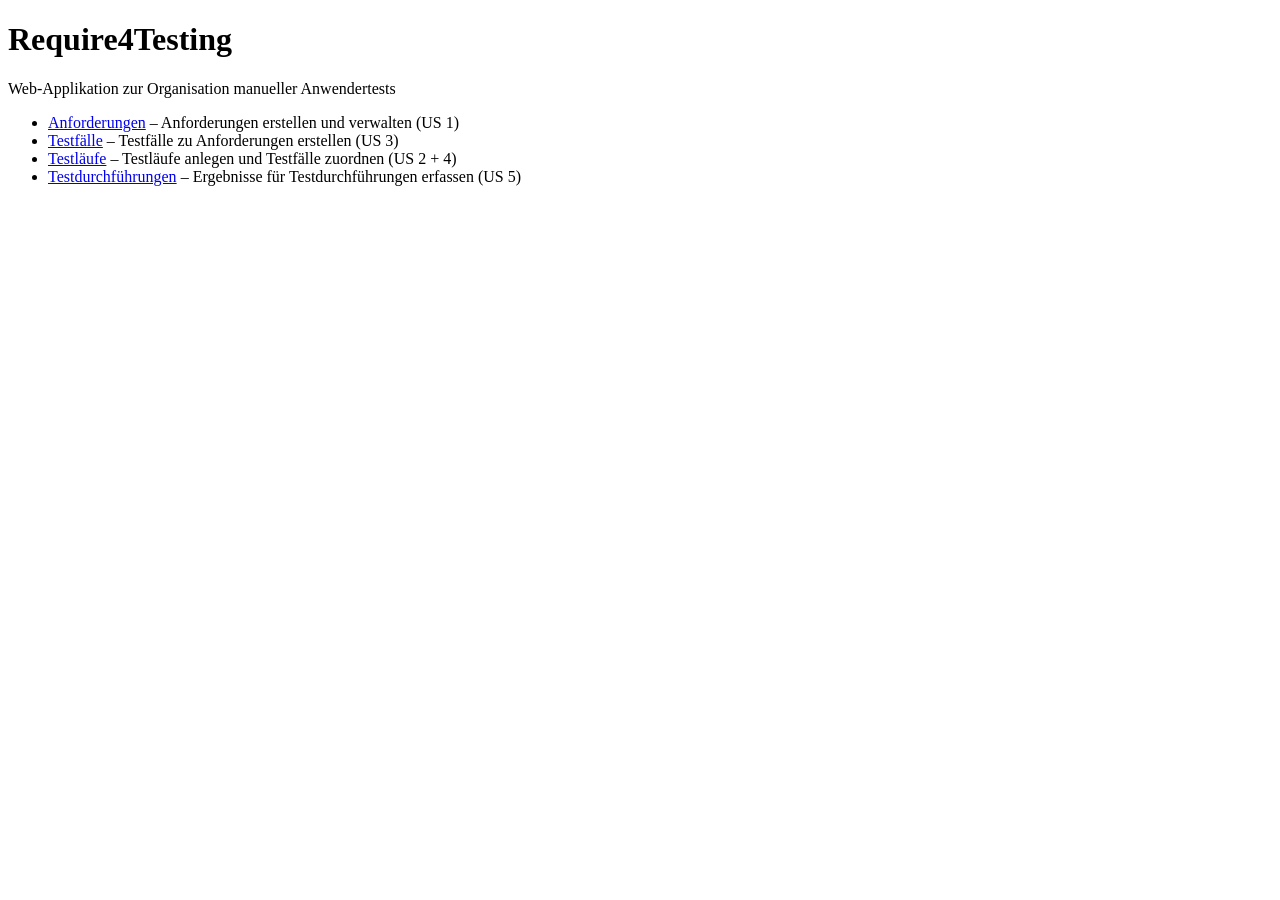
<file: src/main/resources/templates/index.html>
<!DOCTYPE html>
<html xmlns:th="http://www.thymeleaf.org">
<head>
    <title>Require4Testing</title>
    <link rel="stylesheet" th:href="@{/style.css}"/>
</head>
<body>
<div th:replace="~{fragments :: nav}"></div>
<h1>Require4Testing</h1>
<p>Web-Applikation zur Organisation manueller Anwendertests</p>
<ul>
    <li><a href="/anforderungen">Anforderungen</a> – Anforderungen erstellen und verwalten (US 1)</li>
    <li><a href="/testfaelle">Testfälle</a> – Testfälle zu Anforderungen erstellen (US 3)</li>
    <li><a href="/testlaeufe">Testläufe</a> – Testläufe anlegen und Testfälle zuordnen (US 2 + 4)</li>
    <li><a href="/testdurchfuehrungen">Testdurchführungen</a> – Ergebnisse für Testdurchführungen erfassen (US 5)</li>
</ul>
</body>
</html>
</file>
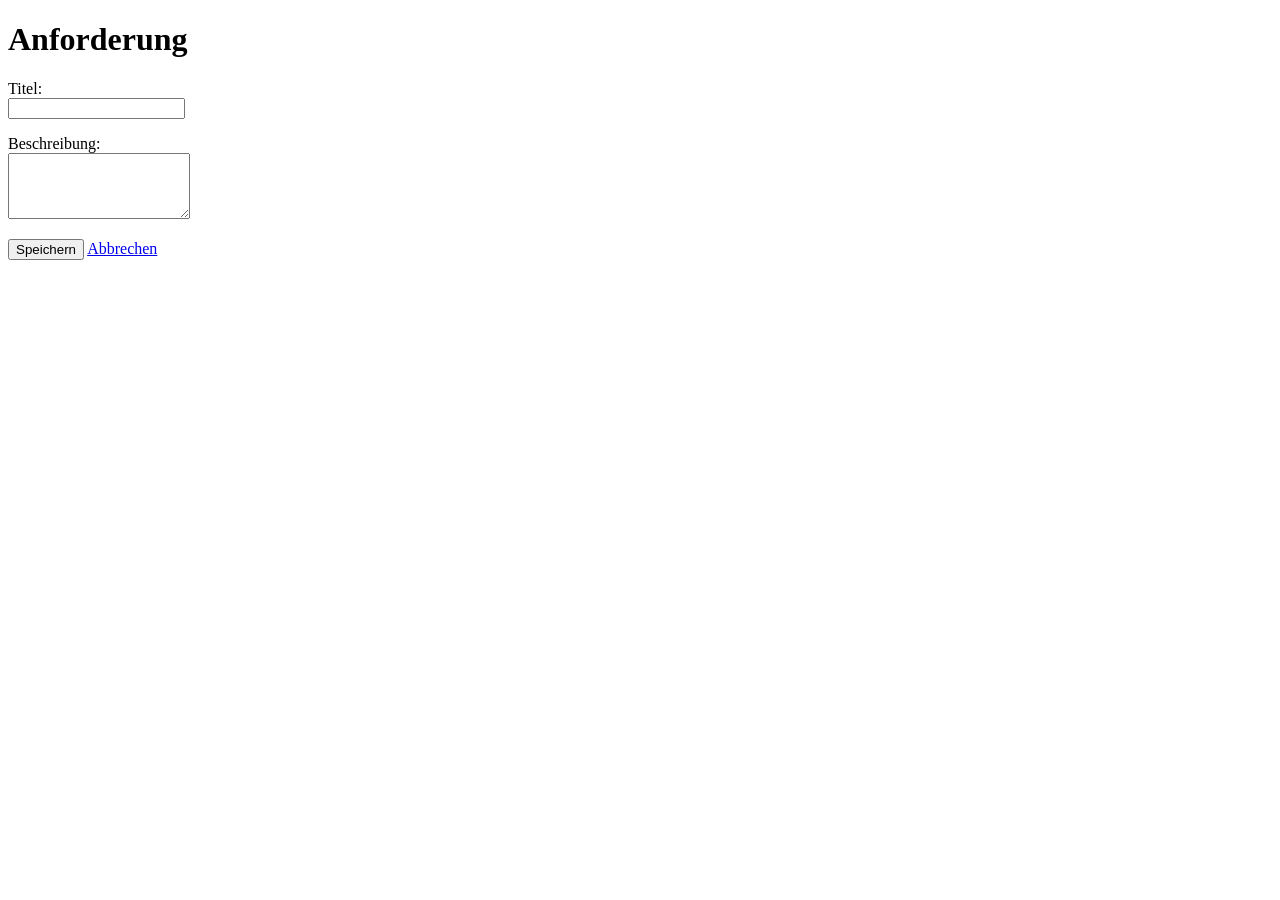
<file: src/main/resources/templates/anforderung-form.html>
<!DOCTYPE html>
<html xmlns:th="http://www.thymeleaf.org">
<head>
    <title>Anforderung – Require4Testing</title>
    <link rel="stylesheet" th:href="@{/style.css}"/>
</head>
<body>
<div th:replace="~{fragments :: nav}"></div>
<h1 th:text="${anforderung.id == null} ? 'Neue Anforderung' : 'Anforderung bearbeiten'">Anforderung</h1>
<form th:action="${anforderung.id == null} ? @{/anforderungen} : @{/anforderungen/{id}/bearbeiten(id=${anforderung.id})}"
      th:object="${anforderung}" method="post">
    <p>
        <label>Titel:<br/>
        <input type="text" th:field="*{titel}" required/></label>
    </p>
    <p>
        <label>Beschreibung:<br/>
        <textarea th:field="*{beschreibung}" rows="4"></textarea></label>
    </p>
    <button type="submit">Speichern</button>
    <a href="/anforderungen">Abbrechen</a>
</form>
</body>
</html>
</file>
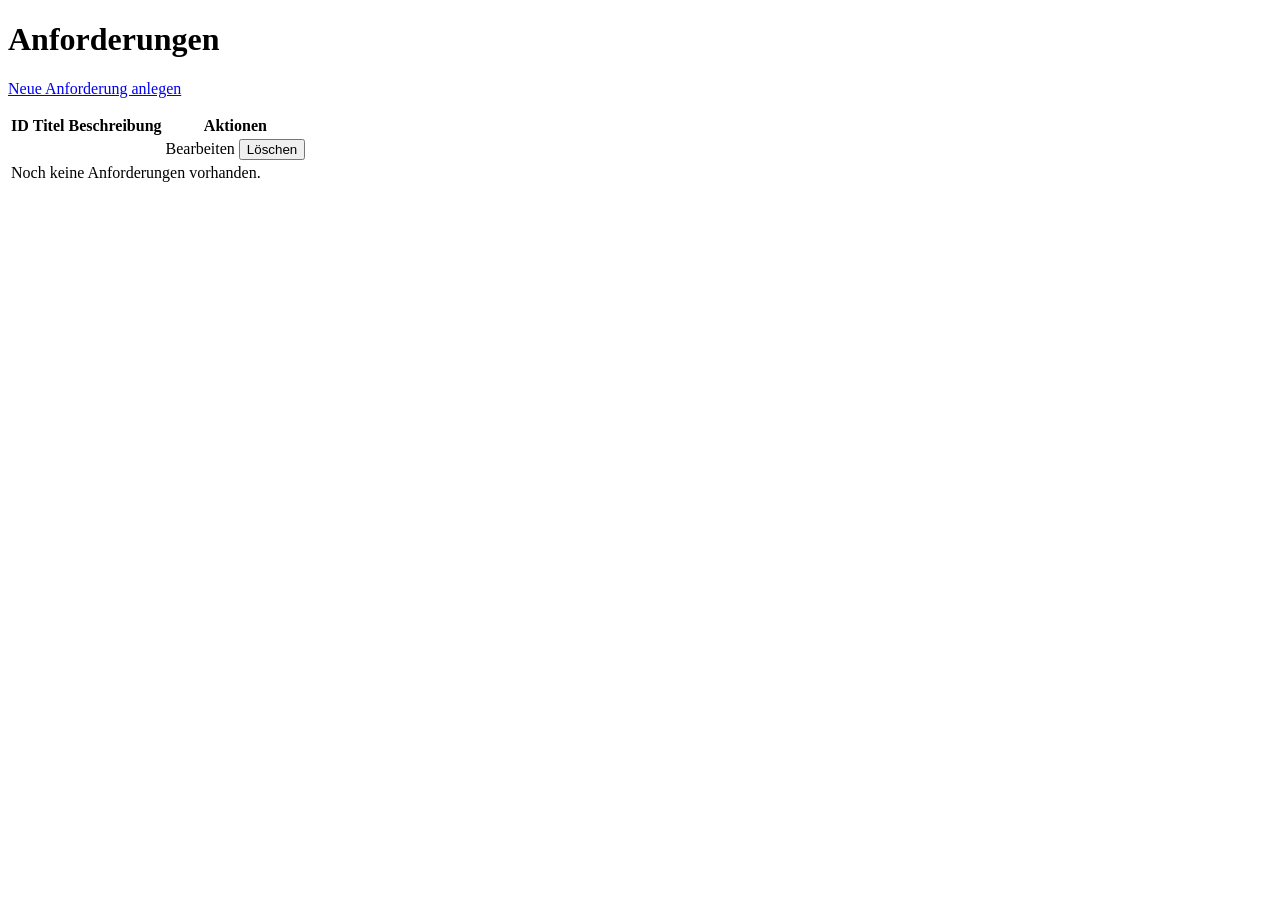
<file: src/main/resources/templates/anforderungen.html>
<!DOCTYPE html>
<html xmlns:th="http://www.thymeleaf.org">
<head>
    <title>Anforderungen – Require4Testing</title>
    <link rel="stylesheet" th:href="@{/style.css}"/>
</head>
<body>
<div th:replace="~{fragments :: nav}"></div>
<h1>Anforderungen</h1>
<p><a href="/anforderungen/neu">Neue Anforderung anlegen</a></p>
<table>
    <thead>
        <tr>
            <th>ID</th>
            <th>Titel</th>
            <th>Beschreibung</th>
            <th>Aktionen</th>
        </tr>
    </thead>
    <tbody>
        <tr th:each="a : ${anforderungen}">
            <td th:text="${a.id}"></td>
            <td th:text="${a.titel}"></td>
            <td th:text="${a.beschreibung}"></td>
            <td>
                <a th:href="@{/anforderungen/{id}/bearbeiten(id=${a.id})}">Bearbeiten</a>
                <form th:action="@{/anforderungen/{id}/loeschen(id=${a.id})}" method="post" style="display:inline">
                    <button type="submit" onclick="return confirm('Anforderung wirklich löschen?')">Löschen</button>
                </form>
            </td>
        </tr>
        <tr th:if="${#lists.isEmpty(anforderungen)}">
            <td colspan="4">Noch keine Anforderungen vorhanden.</td>
        </tr>
    </tbody>
</table>
</body>
</html>
</file>
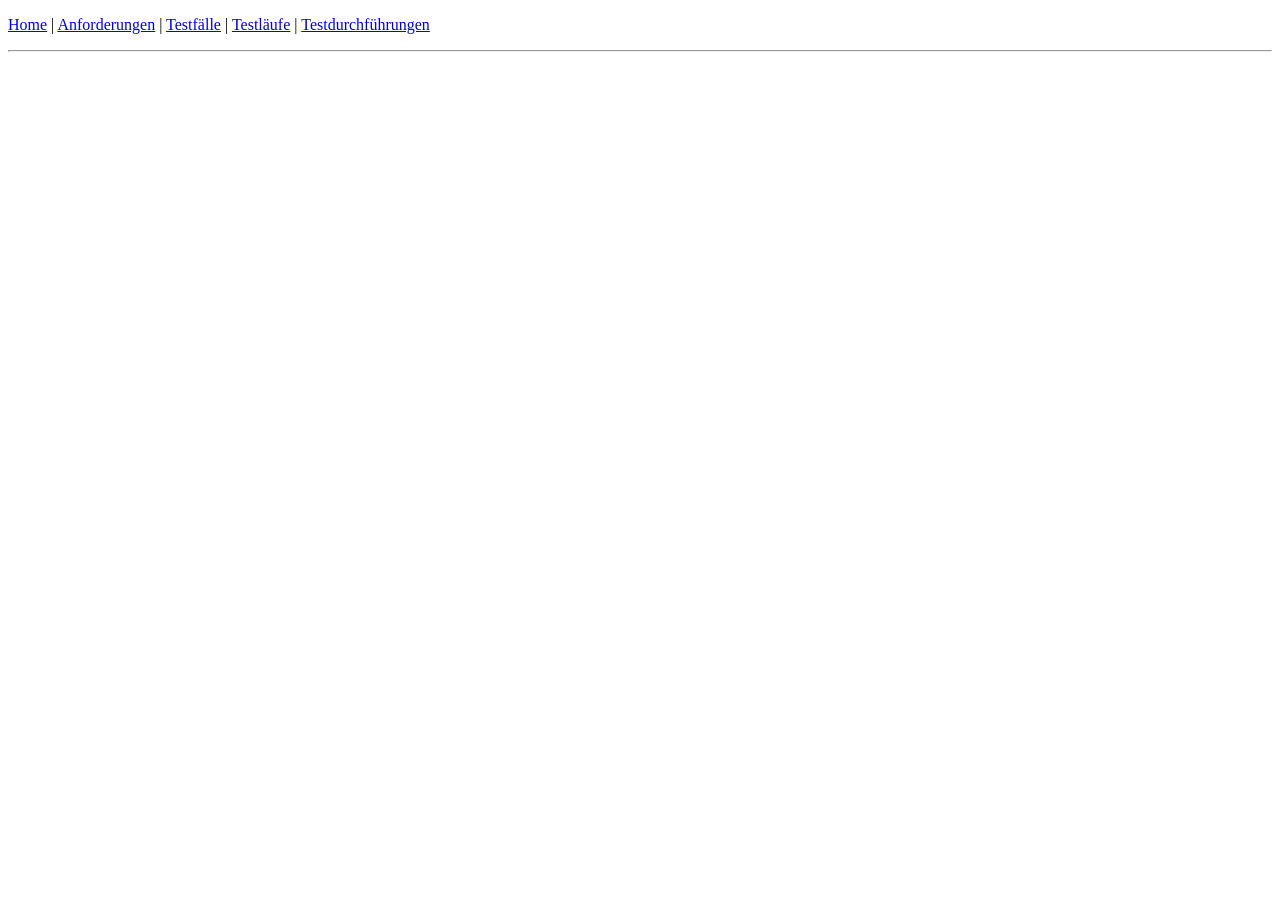
<file: src/main/resources/templates/fragments.html>
<!DOCTYPE html>
<html xmlns:th="http://www.thymeleaf.org">
<body>
<div th:fragment="nav">
    <p>
        <a href="/">Home</a> |
        <a href="/anforderungen">Anforderungen</a> |
        <a href="/testfaelle">Testfälle</a> |
        <a href="/testlaeufe">Testläufe</a> |
        <a href="/testdurchfuehrungen">Testdurchführungen</a>
    </p>
    <hr/>
</div>
</body>
</html>
</file>
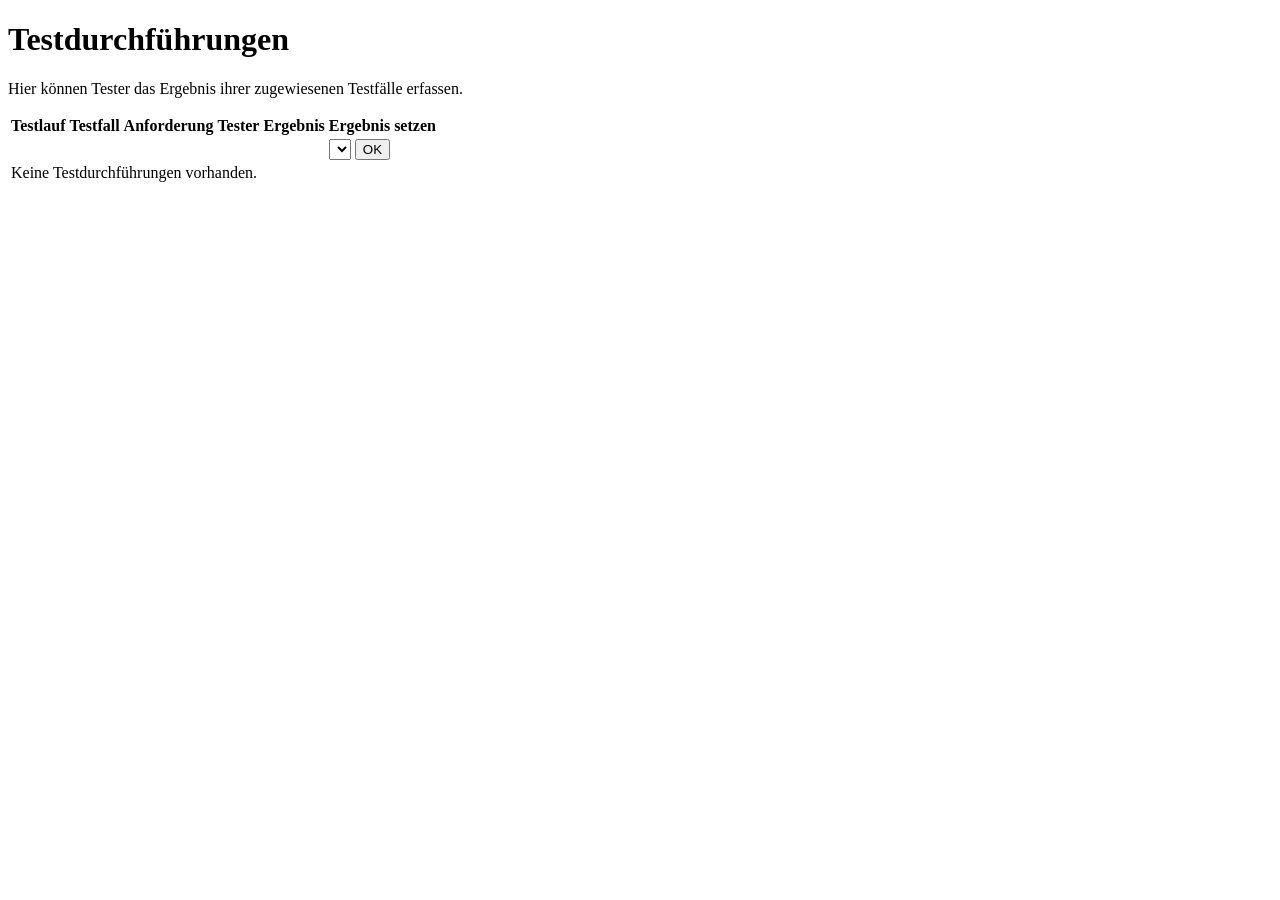
<file: src/main/resources/templates/testdurchfuehrungen.html>
<!DOCTYPE html>
<html xmlns:th="http://www.thymeleaf.org">
<head>
    <title>Testdurchführungen – Require4Testing</title>
    <link rel="stylesheet" th:href="@{/style.css}"/>
</head>
<body>
<div th:replace="~{fragments :: nav}"></div>
<h1>Testdurchführungen</h1>
<p>Hier können Tester das Ergebnis ihrer zugewiesenen Testfälle erfassen.</p>
<table>
    <thead>
        <tr>
            <th>Testlauf</th>
            <th>Testfall</th>
            <th>Anforderung</th>
            <th>Tester</th>
            <th>Ergebnis</th>
            <th>Ergebnis setzen</th>
        </tr>
    </thead>
    <tbody>
        <tr th:each="td : ${testdurchfuehrungen}">
            <td th:text="${td.testlauf != null ? td.testlauf.name : '–'}"></td>
            <td th:text="${td.testfall != null ? td.testfall.titel : '–'}"></td>
            <td th:text="${td.testfall != null ? (td.testfall.anforderung != null ? td.testfall.anforderung.titel : '–') : '–'}"></td>
            <td th:text="${td.testerName}"></td>
            <td th:text="${td.ergebnis}"></td>
            <td>
                <form th:action="@{/testdurchfuehrungen/{id}/ergebnis(id=${td.id})}" method="post" style="display:flex; gap:4px">
                    <select name="ergebnis">
                        <option th:each="e : ${ergebnisse}"
                                th:value="${e}"
                                th:text="${e}"
                                th:selected="${td.ergebnis == e}"></option>
                    </select>
                    <button type="submit">OK</button>
                </form>
            </td>
        </tr>
        <tr th:if="${#lists.isEmpty(testdurchfuehrungen)}">
            <td colspan="6">Keine Testdurchführungen vorhanden.</td>
        </tr>
    </tbody>
</table>
</body>
</html>
</file>
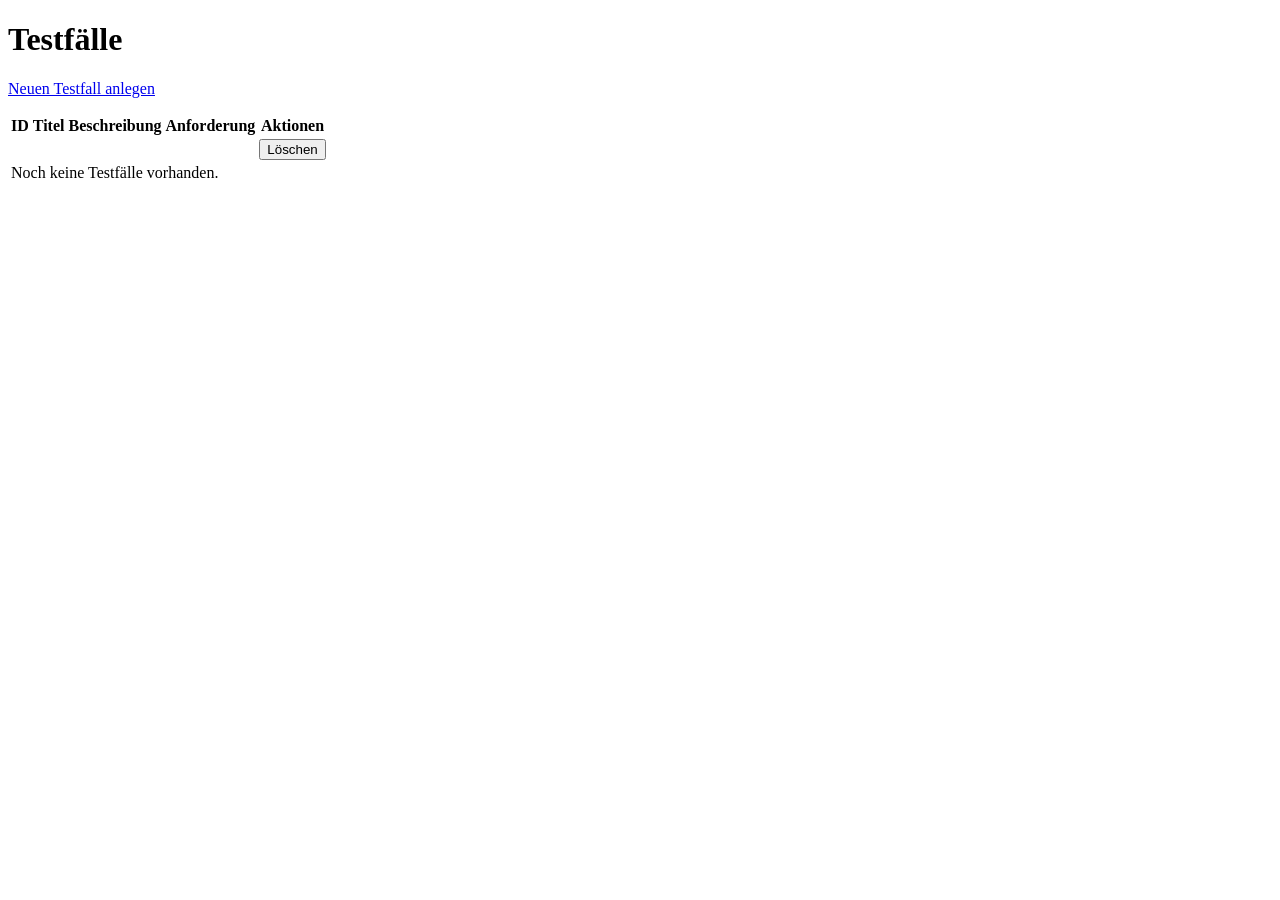
<file: src/main/resources/templates/testfaelle.html>
<!DOCTYPE html>
<html xmlns:th="http://www.thymeleaf.org">
<head>
    <title>Testfälle – Require4Testing</title>
    <link rel="stylesheet" th:href="@{/style.css}"/>
</head>
<body>
<div th:replace="~{fragments :: nav}"></div>
<h1>Testfälle</h1>
<p><a href="/testfaelle/neu">Neuen Testfall anlegen</a></p>
<table>
    <thead>
        <tr>
            <th>ID</th>
            <th>Titel</th>
            <th>Beschreibung</th>
            <th>Anforderung</th>
            <th>Aktionen</th>
        </tr>
    </thead>
    <tbody>
        <tr th:each="t : ${testfaelle}">
            <td th:text="${t.id}"></td>
            <td th:text="${t.titel}"></td>
            <td th:text="${t.beschreibung}"></td>
            <td th:text="${t.anforderung != null ? t.anforderung.titel : '–'}"></td>
            <td>
                <form th:action="@{/testfaelle/{id}/loeschen(id=${t.id})}" method="post" style="display:inline">
                    <button type="submit" onclick="return confirm('Testfall wirklich löschen?')">Löschen</button>
                </form>
            </td>
        </tr>
        <tr th:if="${#lists.isEmpty(testfaelle)}">
            <td colspan="5">Noch keine Testfälle vorhanden.</td>
        </tr>
    </tbody>
</table>
</body>
</html>
</file>
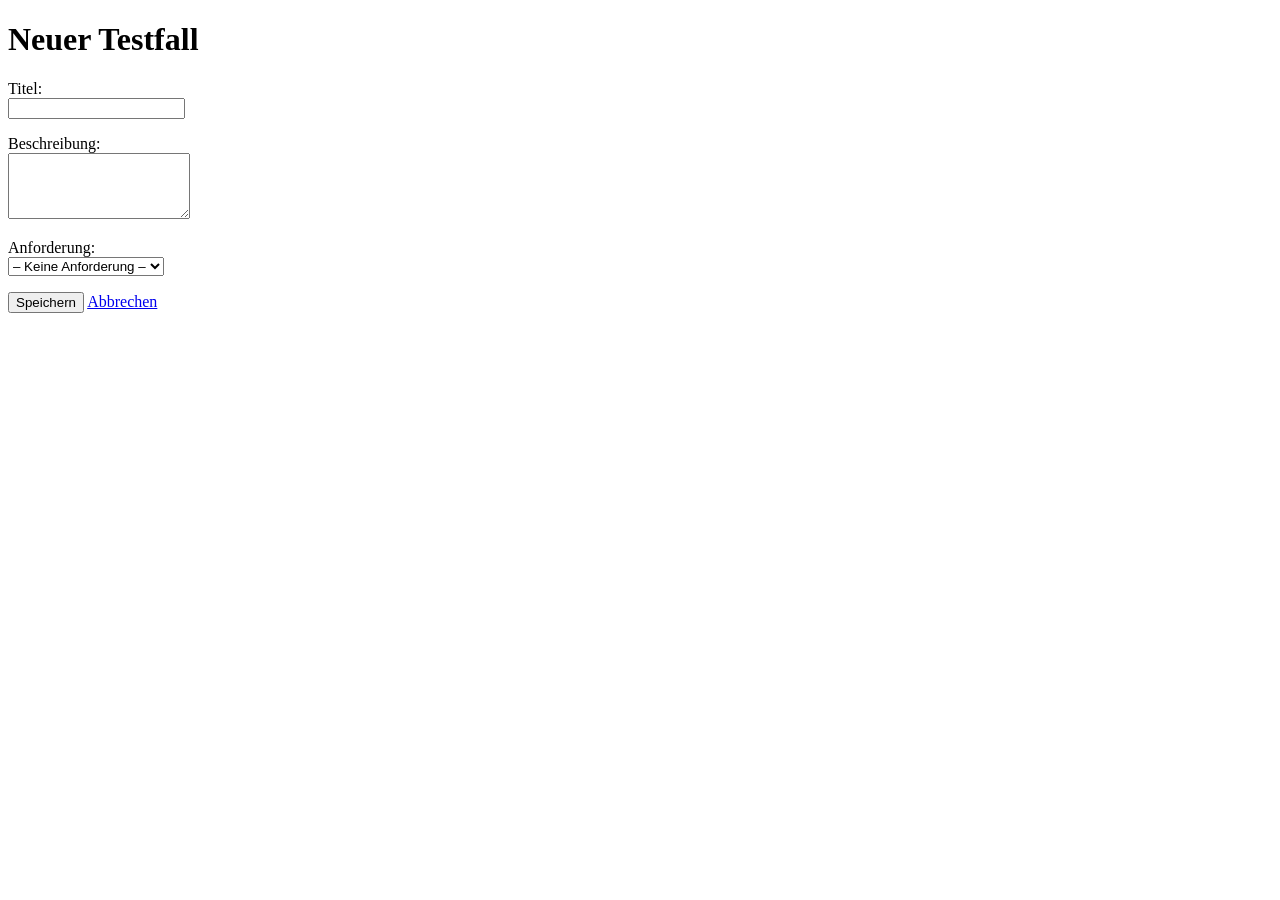
<file: src/main/resources/templates/testfall-form.html>
<!DOCTYPE html>
<html xmlns:th="http://www.thymeleaf.org">
<head>
    <title>Neuer Testfall – Require4Testing</title>
    <link rel="stylesheet" th:href="@{/style.css}"/>
</head>
<body>
<div th:replace="~{fragments :: nav}"></div>
<h1>Neuer Testfall</h1>
<form th:action="@{/testfaelle}" th:object="${testfall}" method="post">
    <p>
        <label>Titel:<br/>
        <input type="text" th:field="*{titel}" required/></label>
    </p>
    <p>
        <label>Beschreibung:<br/>
        <textarea th:field="*{beschreibung}" rows="4"></textarea></label>
    </p>
    <p>
        <label>Anforderung:<br/>
        <select name="anforderungId">
            <option value="">– Keine Anforderung –</option>
            <option th:each="a : ${anforderungen}" th:value="${a.id}" th:text="${a.titel}"></option>
        </select></label>
    </p>
    <button type="submit">Speichern</button>
    <a href="/testfaelle">Abbrechen</a>
</form>
</body>
</html>
</file>
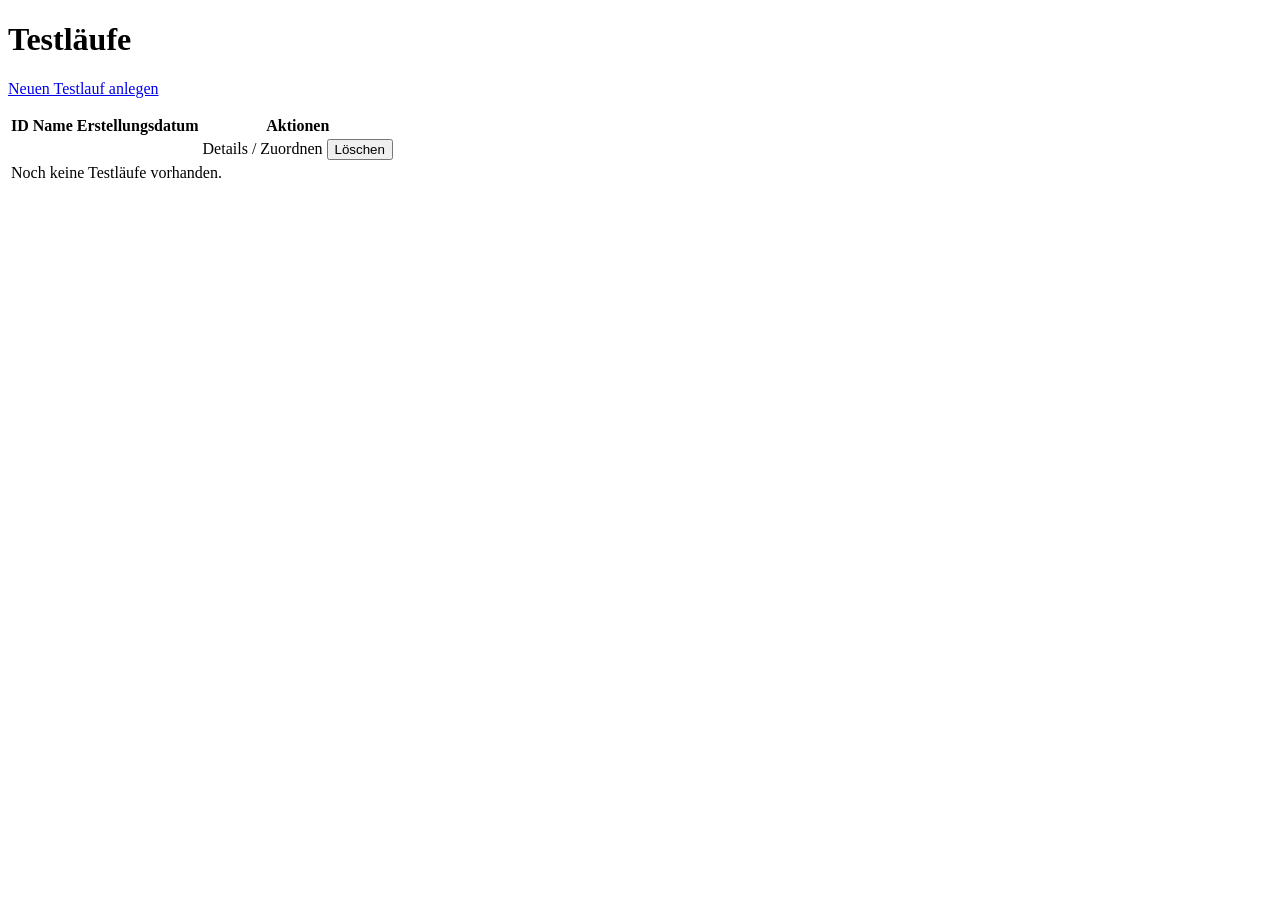
<file: src/main/resources/templates/testlaeufe.html>
<!DOCTYPE html>
<html xmlns:th="http://www.thymeleaf.org">
<head>
    <title>Testläufe – Require4Testing</title>
    <link rel="stylesheet" th:href="@{/style.css}"/>
</head>
<body>
<div th:replace="~{fragments :: nav}"></div>
<h1>Testläufe</h1>
<p><a href="/testlaeufe/neu">Neuen Testlauf anlegen</a></p>
<table>
    <thead>
        <tr>
            <th>ID</th>
            <th>Name</th>
            <th>Erstellungsdatum</th>
            <th>Aktionen</th>
        </tr>
    </thead>
    <tbody>
        <tr th:each="t : ${testlaeufe}">
            <td th:text="${t.id}"></td>
            <td th:text="${t.name}"></td>
            <td th:text="${t.erstellungsdatum}"></td>
            <td>
                <a th:href="@{/testlaeufe/{id}(id=${t.id})}">Details / Zuordnen</a>
                <form th:action="@{/testlaeufe/{id}/loeschen(id=${t.id})}" method="post" style="display:inline">
                    <button type="submit" onclick="return confirm('Testlauf wirklich löschen?')">Löschen</button>
                </form>
            </td>
        </tr>
        <tr th:if="${#lists.isEmpty(testlaeufe)}">
            <td colspan="4">Noch keine Testläufe vorhanden.</td>
        </tr>
    </tbody>
</table>
</body>
</html>
</file>
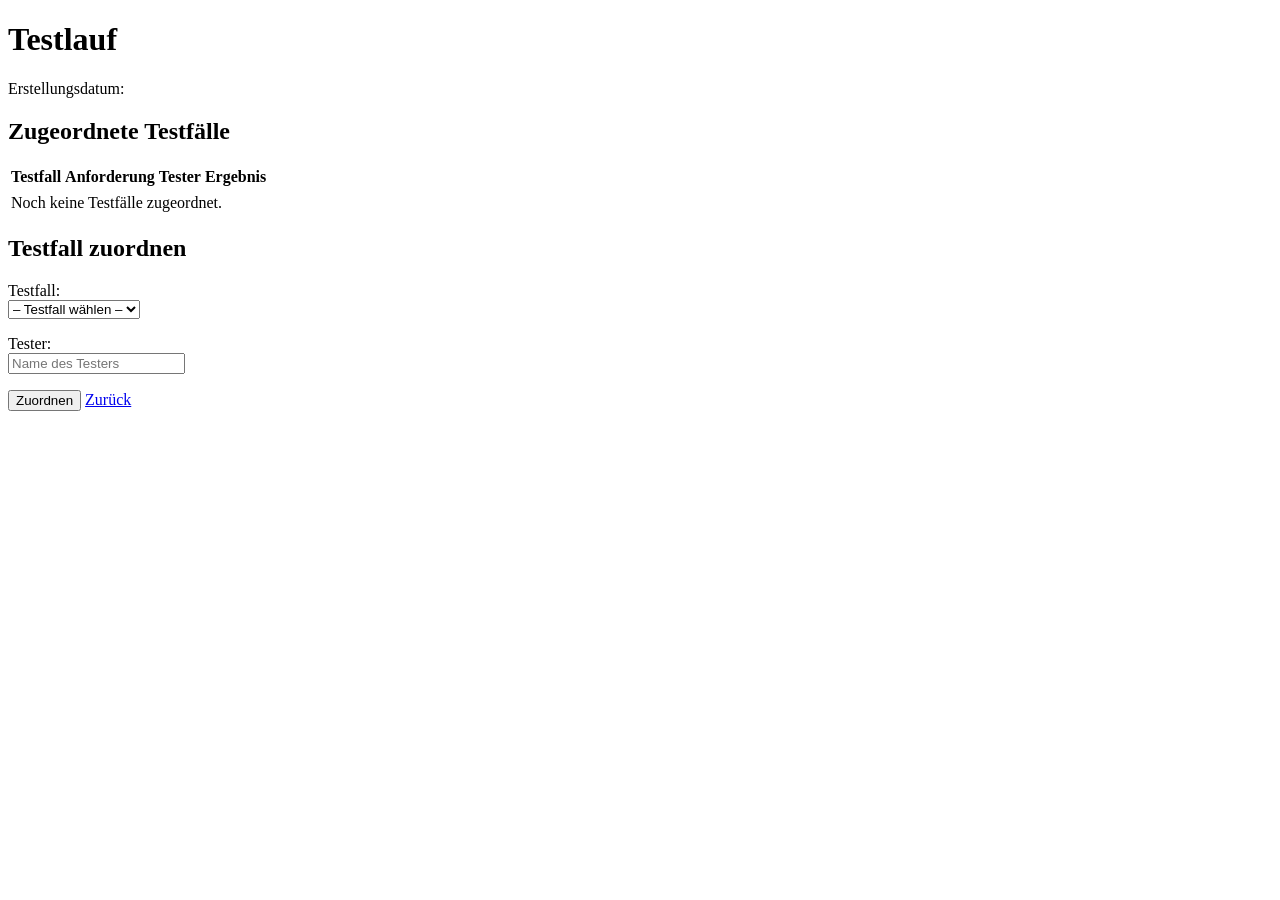
<file: src/main/resources/templates/testlauf-detail.html>
<!DOCTYPE html>
<html xmlns:th="http://www.thymeleaf.org">
<head>
    <title>Testlauf Details – Require4Testing</title>
    <link rel="stylesheet" th:href="@{/style.css}"/>
</head>
<body>
<div th:replace="~{fragments :: nav}"></div>
<h1 th:text="'Testlauf: ' + ${testlauf.name}">Testlauf</h1>
<p>Erstellungsdatum: <span th:text="${testlauf.erstellungsdatum}"></span></p>

<h2>Zugeordnete Testfälle</h2>
<table>
    <thead>
        <tr>
            <th>Testfall</th>
            <th>Anforderung</th>
            <th>Tester</th>
            <th>Ergebnis</th>
        </tr>
    </thead>
    <tbody>
        <tr th:each="td : ${testlauf.testdurchfuehrungen}">
            <td th:text="${td.testfall != null ? td.testfall.titel : '–'}"></td>
            <td th:text="${td.testfall != null ? (td.testfall.anforderung != null ? td.testfall.anforderung.titel : '–') : '–'}"></td>
            <td th:text="${td.testerName}"></td>
            <td th:text="${td.ergebnis}"></td>
        </tr>
        <tr th:if="${#lists.isEmpty(testlauf.testdurchfuehrungen)}">
            <td colspan="4">Noch keine Testfälle zugeordnet.</td>
        </tr>
    </tbody>
</table>

<h2>Testfall zuordnen</h2>
<form th:action="@{/testlaeufe/{id}/zuordnen(id=${testlauf.id})}" method="post">
    <p>
        <label>Testfall:<br/>
        <select name="testfallId" required>
            <option value="">– Testfall wählen –</option>
            <option th:each="tf : ${testfaelle}" th:value="${tf.id}"
                    th:text="${tf.titel} + (${tf.anforderung != null} ? ' [' + ${tf.anforderung.titel} + ']' : '')"></option>
        </select></label>
    </p>
    <p>
        <label>Tester:<br/>
        <input type="text" name="testerName" placeholder="Name des Testers" required/></label>
    </p>
    <button type="submit">Zuordnen</button>
    <a href="/testlaeufe">Zurück</a>
</form>
</body>
</html>
</file>
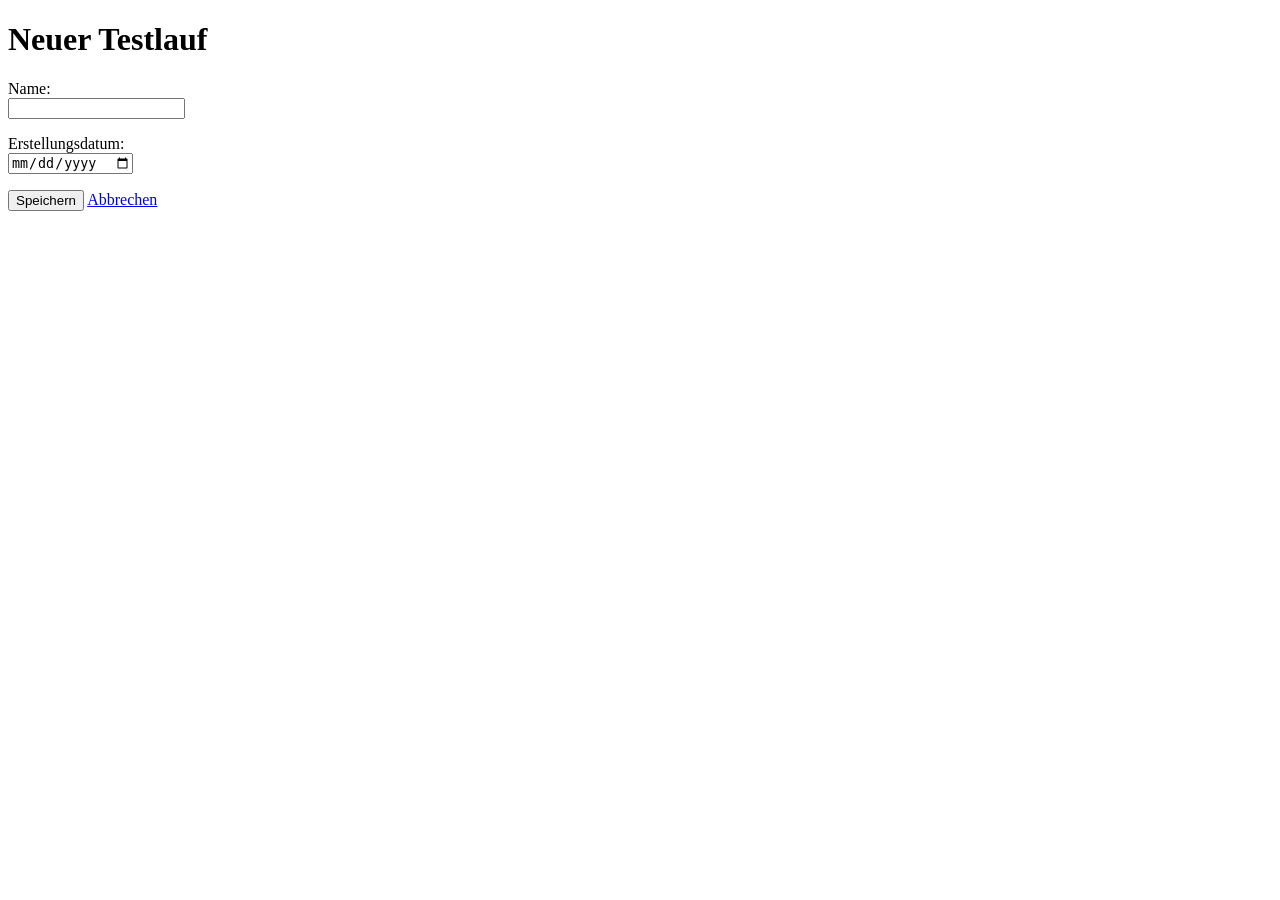
<file: src/main/resources/templates/testlauf-form.html>
<!DOCTYPE html>
<html xmlns:th="http://www.thymeleaf.org">
<head>
    <title>Neuer Testlauf – Require4Testing</title>
    <link rel="stylesheet" th:href="@{/style.css}"/>
</head>
<body>
<div th:replace="~{fragments :: nav}"></div>
<h1>Neuer Testlauf</h1>
<form th:action="@{/testlaeufe}" th:object="${testlauf}" method="post">
    <p>
        <label>Name:<br/>
        <input type="text" th:field="*{name}" required/></label>
    </p>
    <p>
        <label>Erstellungsdatum:<br/>
        <input type="date" th:field="*{erstellungsdatum}"/></label>
    </p>
    <button type="submit">Speichern</button>
    <a href="/testlaeufe">Abbrechen</a>
</form>
</body>
</html>
</file>
